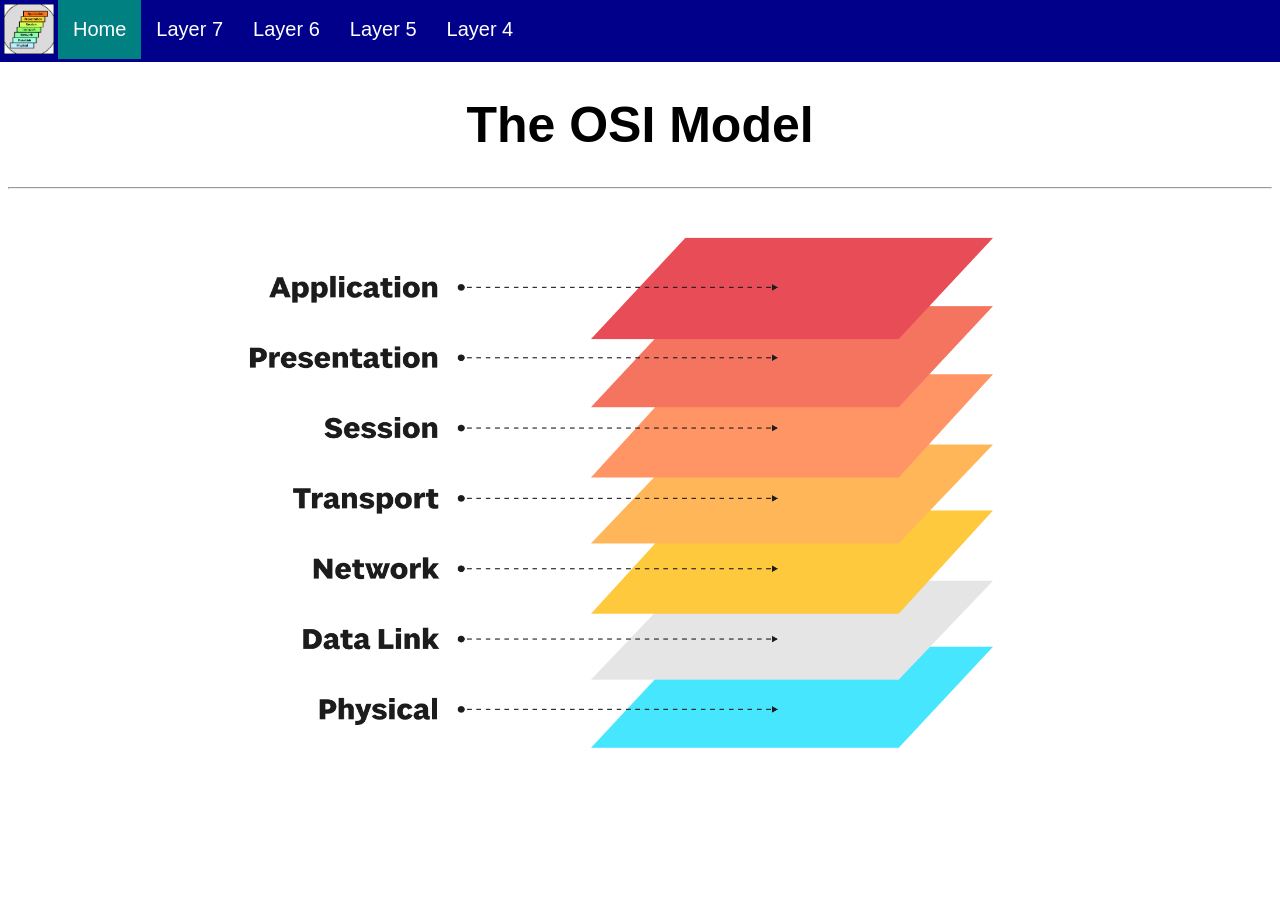
<file: index.html>
<!DOCTYPE html>
<html lang ="en">
<title>Home</title>
<link rel="stylesheet" href="home.css">
<link rel="icon" type="image/x-icon" href="OSI-ICON.png">
<ul class="navigation">
	<li><img src="OSI-ICON.png" alt="OSI Icon" width="50" height="50"></li>
	<li><a href="index.html" target="_self" style="background-color:teal;">Home</a></li>
	<li><a href="layerseven.html" target="_self">Layer 7</a></li>
	<li><a href="layersix.html" target="_self">Layer 6</a></li>
	<li><a href="layerfive.html" target="_self">Layer 5</a></li>
	<li><a href="layerfour.html" target="_self">Layer 4</a></li>
</ul>
<h1 style="text-align:center; font-size:50px;">The OSI Model</h1>
<hr>
<body>
<img src="OSI-MINI-DIAGRAM.png" alt="OSI Model"  width="900" height="600" class="model">
</body>
</file>
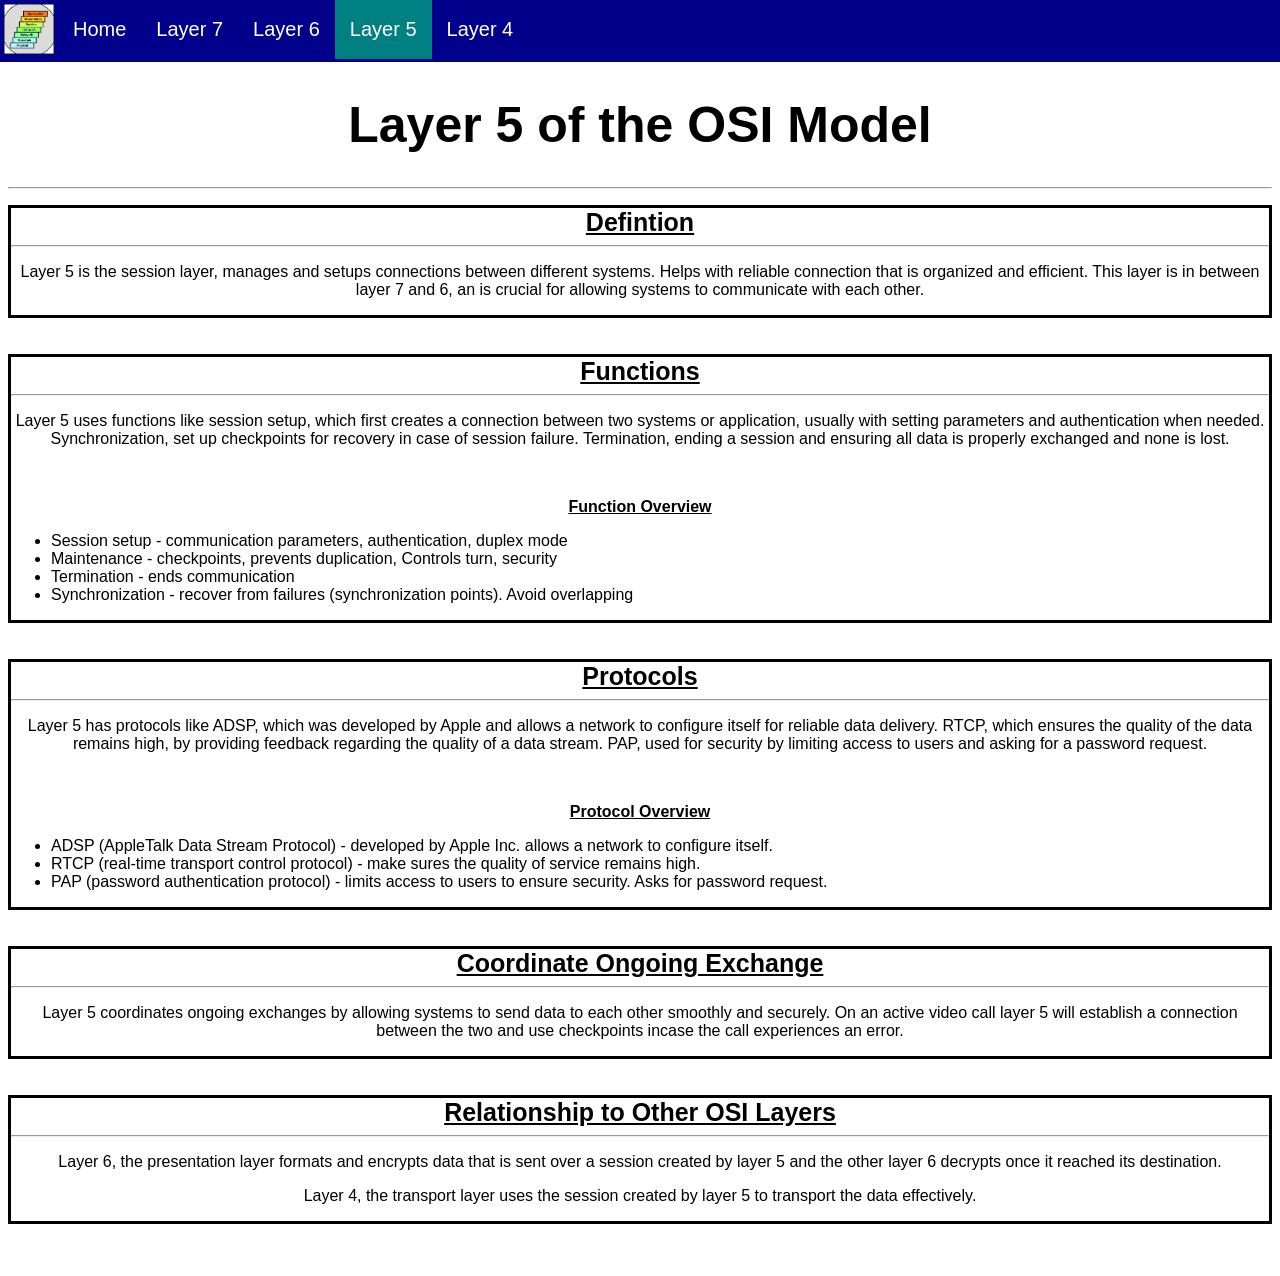
<file: layerfive.html>
<!DOCTYPE html>
<html lang ="en">
<title>Layer 5</title>
<link rel="stylesheet" href="layer5.css">
<link rel="icon" type="image/x-icon" href="OSI-ICON.png">
<ul class="navigation">
	<li><img src="OSI-ICON.png" alt="OSI Icon" width="50" height="50"></li>
	<li><a href="index.html" target="_self" >Home</a></li>
	<li><a href="layerseven.html" target="_self" >Layer 7</a></li>
	<li><a href="layersix.html" target="_self">Layer 6</a></li>
	<li><a href="layerfive.html" target="_self" style="background-color:teal;">Layer 5</a></li>
	<li><a href="layerfour.html" target="_self">Layer 4</a></li>
</ul>
<h1 style="text-align:center; font-size:50px;">Layer 5 of the OSI Model</h1>
<hr>
<body>
<p>
	<details open>
		<summary style="font-size:25px;"><b><u>Defintion</u></b></summary>
		<hr>
		<p> Layer 5 is the session layer, manages and setups connections between different systems. Helps with reliable connection 		that is organized and efficient. This layer is in between layer 7 and 6, an is crucial for allowing systems to communicate 		with each other.</p>
	</details>

<br>
<br>

	<details open>
		<summary style="font-size:25px;";><u><b>Functions</u></b></summary>
		<hr>
		<p> Layer 5 uses functions like session setup, which first creates a connection between two systems or application, 			usually with setting parameters and authentication when needed. Synchronization, set up checkpoints for recovery in case 		of session failure. Termination, ending a session and ensuring all data is properly exchanged and none is lost.</p>
		<br>
		<b><u><p>Function Overview</p></b></u>
		<ul>
			<li>Session setup - communication parameters, authentication, duplex mode</li>
			<li>Maintenance - checkpoints, prevents duplication, Controls turn, security</li>
			<li>Termination - ends communication</li>
			<li>Synchronization - recover from failures (synchronization points). Avoid overlapping</li>
		</ul>
	</details>
<br>
<br>
	<details open>
		<summary style="font-size:25px;";><b><u>Protocols</u></b></summary>
		<hr>
		<p>Layer 5 has protocols like ADSP, which was developed by Apple and allows a network to configure itself for reliable 			data delivery. RTCP, which ensures the quality of the data remains high, by providing feedback regarding the quality of a 		data stream. PAP, used for security by limiting access to users and asking for a password request.</p>
		<br>
		<b><u><p>Protocol Overview</p></b></u>
		<ul>
			<li>ADSP (AppleTalk Data Stream Protocol) - developed by Apple Inc. allows a network to configure itself.</li>
			<li>RTCP (real-time transport control protocol) - make sures the quality of service remains high.</li>
			<li>PAP (password authentication protocol) - limits access to users to ensure security. Asks for password request. 			</li>
		</ul>
	</details>
<br>
<br>
	<details open>
		<summary style="font-size:25px;";><b><u>Coordinate Ongoing Exchange</u></b></summary>
		<hr>
		<p>Layer 5 coordinates ongoing exchanges by allowing systems to send data to each other smoothly and securely. On an 			active video call layer 5 will establish a connection between the two and use checkpoints incase the call experiences an 		error.</p>
	</details>
<br>
<br>
	<details open>
		<summary style="font-size:25px;";><u><b>Relationship to Other OSI Layers</u></b></summary>
		<hr>
		<p>Layer 6, the presentation layer formats and encrypts data that is sent over a session created by layer 5 and the other 		layer 6 decrypts once it reached its destination.</p>
		<p> Layer 4, the transport layer uses the session created by layer 5 to transport the data effectively.</p>
	</details>
<br>
<br>
</p>
</body>
</file>
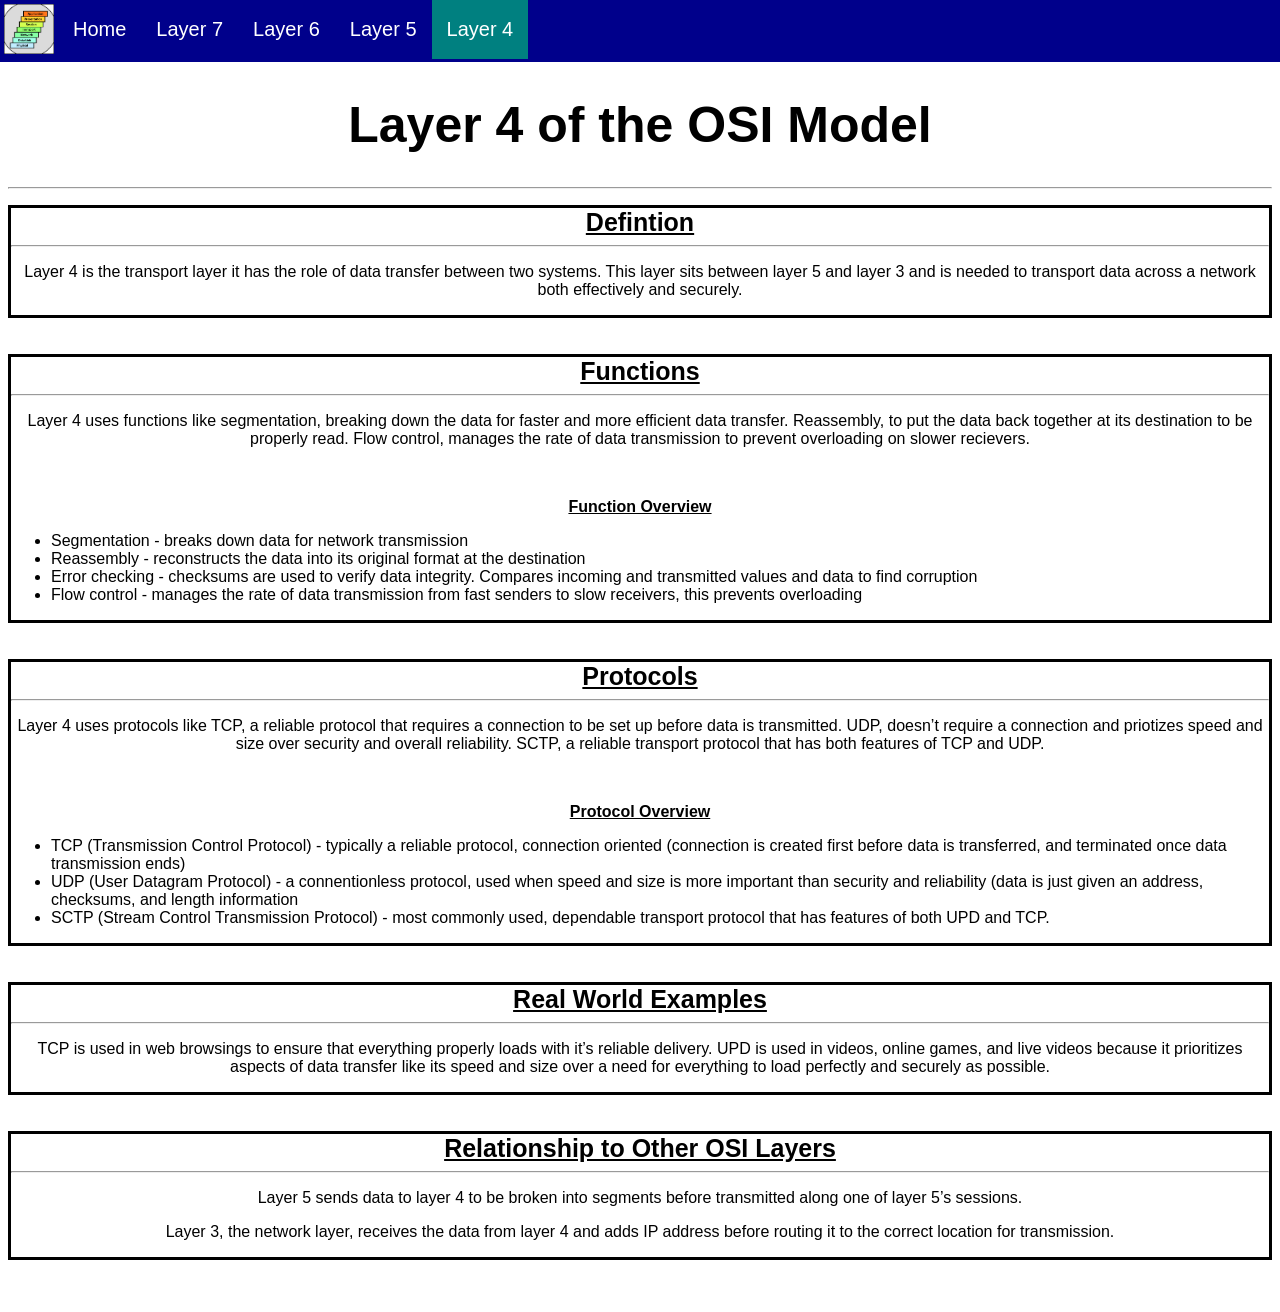
<file: layerfour.html>
<!DOCTYPE html>
<html lang ="en">
<title>Layer 4</title>
<link rel="stylesheet" href="layer4.css">
<link rel="icon" type="image/x-icon" href="OSI-ICON.png">
<ul class="navigation">
	<li><img src="OSI-ICON.png" alt="OSI Icon" width="50" height="50"></li>
	<li><a href="index.html" target="_self" >Home</a></li>
	<li><a href="layerseven.html" target="_self" >Layer 7</a></li>
	<li><a href="layersix.html" target="_self">Layer 6</a></li>
	<li><a href="layerfive.html" target="_self">Layer 5</a></li>
	<li><a href="layerfour.html" target="_self" style="background-color:teal;">Layer 4</a></li>
</ul>
<h1 style="text-align:center; font-size:50px;">Layer 4 of the OSI Model</h1>
<hr>
<body>
<p>
	<details open>
		<summary style="font-size:25px;"><b><u>Defintion</u></b></summary>
		<hr>
		<p> Layer 4 is the transport layer it has the role of data transfer between two systems. This layer sits between layer 5 		and layer 3 and is needed to transport data across a network both effectively and securely.</p>
	</details>

<br>
<br>

	<details open>
		<summary style="font-size:25px;";><u><b>Functions</u></b></summary>
		<hr>
		<p>  Layer 4 uses functions like segmentation, breaking down the data for faster and more efficient data transfer. 			Reassembly, to put the data back together at its destination to be properly read. Flow control, manages the rate of data 		transmission to prevent overloading on slower recievers. </p>
		<br>
		<b><u><p>Function Overview</p></b></u>
		<ul>
			<li>Segmentation - breaks down data for network transmission</li>
			<li>Reassembly - reconstructs the data into its original format at the destination</li>
			<li>Error checking - checksums are used to verify data integrity. Compares incoming and transmitted values and 				data to find corruption</li>
			<li>Flow control - manages the rate of data transmission from fast senders to slow receivers, this prevents 				overloading</li>
		</ul>
	</details>
<br>
<br>
	<details open>
		<summary style="font-size:25px;";><b><u>Protocols</u></b></summary>
		<hr>
		<p>Layer 4 uses protocols like TCP, a reliable protocol that requires a connection to be set up before data is 				transmitted. UDP, doesn’t require a connection and priotizes speed and size over security and overall reliability. SCTP, a 		reliable transport protocol that has both features of TCP and UDP. </p>
		<br>
		<b><u><p>Protocol Overview</p></b></u>
		<ul>
			<li>TCP (Transmission Control Protocol) - typically a reliable protocol, connection oriented (connection is 				created first before data is transferred, and terminated once data transmission ends)</li>
			<li>UDP (User Datagram Protocol) - a connentionless protocol, used when speed and size is more important than 				security and reliability (data is just given an address, checksums, and length information</li>
			<li>SCTP (Stream Control Transmission Protocol) - most commonly used, dependable transport protocol that has 				features of both UPD and TCP.</li>
		</ul>
	</details>
<br>
<br>
	<details open>
		<summary style="font-size:25px;";><b><u>Real World Examples</u></b></summary>
		<hr>
		<p>TCP is used in web browsings to ensure that everything properly loads with it’s reliable delivery. UPD is used in 			videos, online games, and live videos because it prioritizes aspects of data transfer like its speed and size over a need 		for everything to load perfectly and securely as possible.</p>
	</details>
<br>
<br>
	<details open>
		<summary style="font-size:25px;";><u><b>Relationship to Other OSI Layers</u></b></summary>
		<hr>
		<p>Layer 5 sends data to layer 4 to be broken into segments before transmitted along one of layer 5’s sessions.</p>
		<p> Layer 3, the network layer, receives the data from layer 4 and adds IP address before routing it to the correct 			location for transmission.</p>
	</details>
<br>
<br>
</p>
</body>
</file>
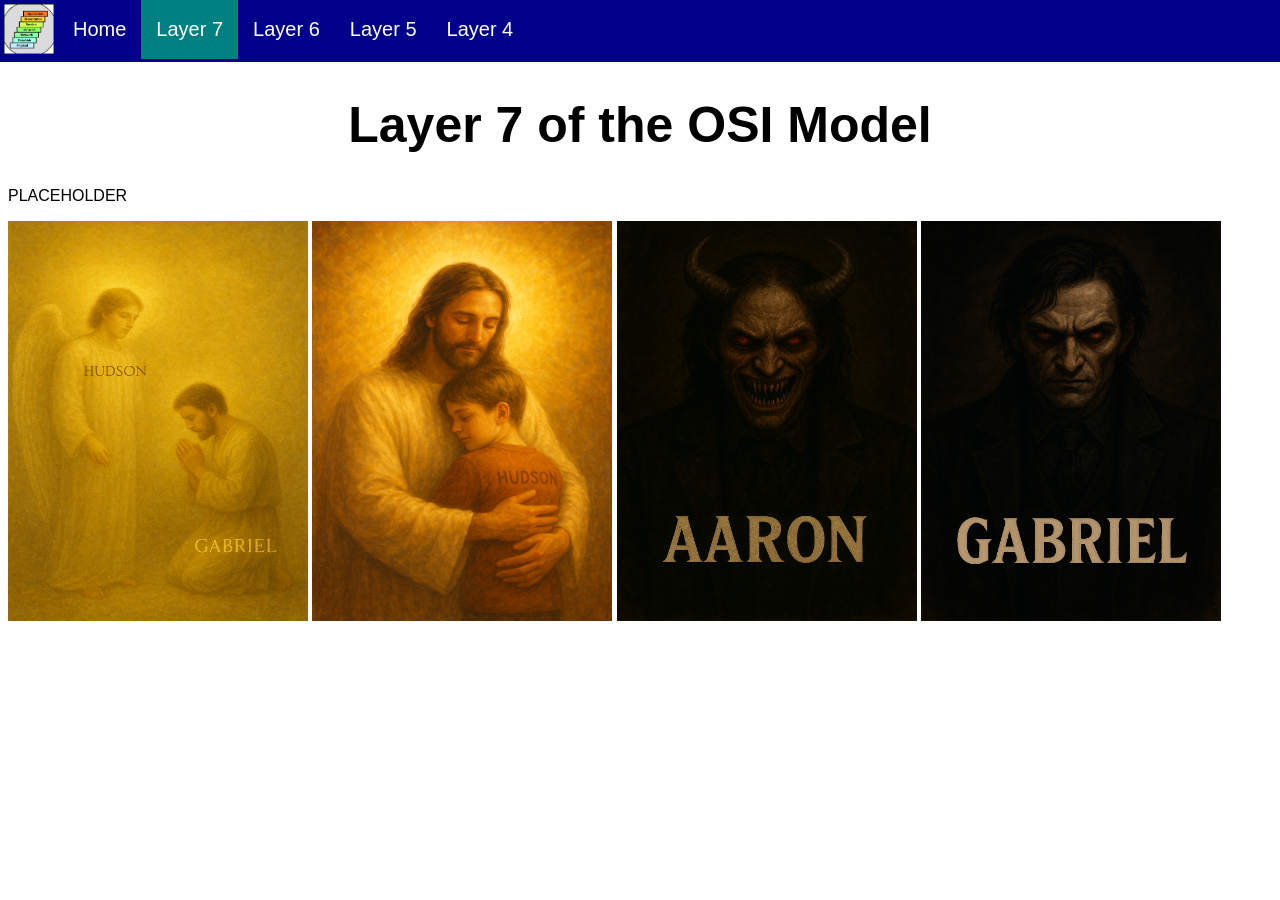
<file: layerseven.html>
<!DOCTYPE html>
<html lang ="en">
<title>Layer 7</title>
<link rel="stylesheet" href="layer7.css">
<link rel="icon" type="image/x-icon" href=" OSI-ICON.png">
<ul class="navigation">
	<li><img src="OSI-ICON.png" alt="OSI Icon" width="50" height="50"></li>
	<li><a href="index.html" target="_self" >Home</a></li>
	<li><a href="layerseven.html" target="_self" style="background-color:teal;">Layer 7</a></li>
	<li><a href="layersix.html" target="_self">Layer 6</a></li>
	<li><a href="layerfive.html" target="_self">Layer 5</a></li>
	<li><a href="layerfour.html" target="_self">Layer 4</a></li>
</ul>
<h1 style="text-align:center; font-size:50px;">Layer 7 of the OSI Model</h1>
<body>
<p>PLACEHOLDER</p>
<img src="Praise him.png" alt="Praise Hudson" width="300" height="400">
<img src="divineembrace.png" alt="My Child Hudson" width="300" height="400">
<img src="EVIL AARON.png" alt="Aaron locked in" width="300" height="400">
<img src="Gabriel.png" alt="Gabriel AURA" width="300" height="400">
</body>
</file>
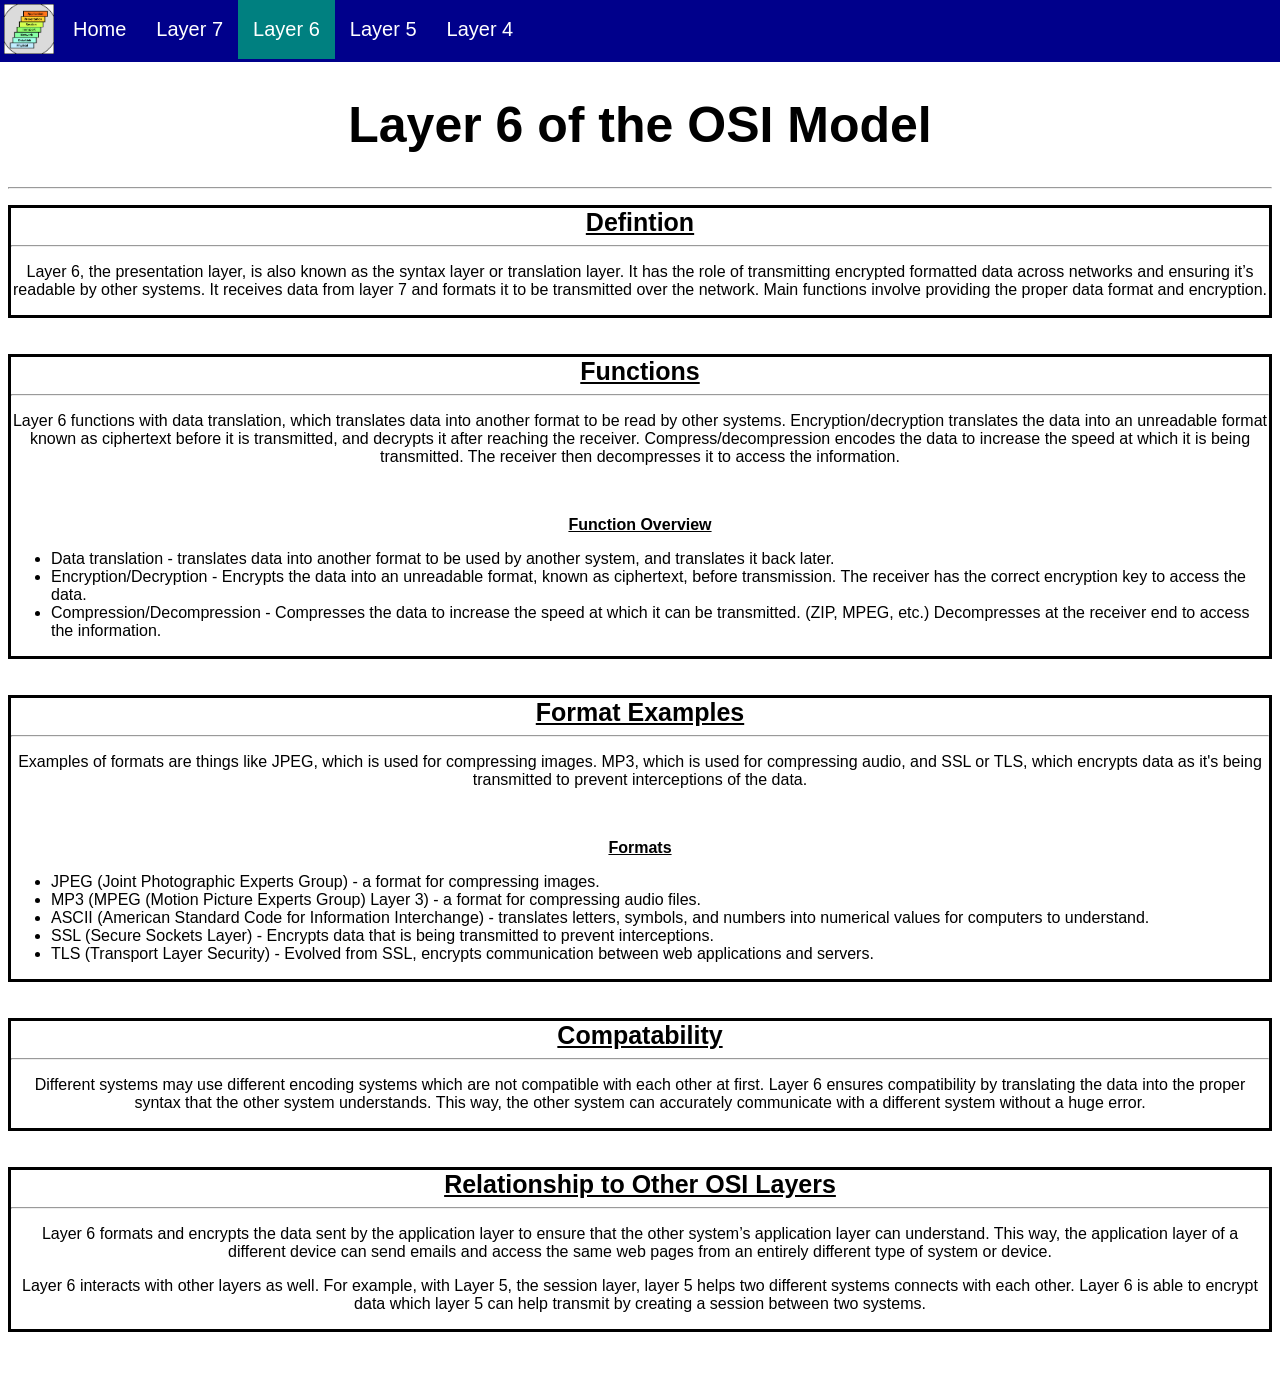
<file: layersix.html>
<!DOCTYPE html>
<html lang ="en">
<title>Layer 6</title>
<link rel="stylesheet" href="layer6.css">
<link rel="icon" type="image/x-icon" href="OSI-ICON.png">
<ul class="navigation">
	<li><img src="OSI-ICON.png" alt="OSI Icon" width="50" height="50"></li>
	<li><a href="index.html" target="_self">Home</a></li>
	<li><a href="layerseven.html" target="_self">Layer 7</a></li>
	<li><a href="layersix.html" target="_self" style="background-color:teal;">Layer 6</a></li>
	<li><a href="layerfive.html" target="_self">Layer 5</a></li>
	<li><a href="layerfour.html" target="_self">Layer 4</a></li>
</ul>
<h1 style="text-align:center; font-size:50px;">Layer 6 of the OSI Model</h1>
<hr>
<body>
<p>
	<details open>
		<summary style="font-size:25px;"><b><u>Defintion</u></b></summary>
		<hr>
		<p> Layer 6, the presentation layer, is also known as the syntax layer or translation layer. It has the role of 			transmitting encrypted formatted data across networks and ensuring it’s readable by other systems. It receives data from 		layer 7 and formats it to be transmitted over the network. Main functions involve providing the proper data format and 			encryption.</p>
	</details>

<br>
<br>

	<details open>
		<summary style="font-size:25px;";><u><b>Functions</u></b></summary>
		<hr>
		<p>Layer 6 functions with data translation, which translates data into another format to be read by other systems. 			Encryption/decryption translates the data into an unreadable format known as ciphertext before it is transmitted, and 			decrypts it after reaching the receiver. Compress/decompression encodes the data to increase the speed at which it is 			being transmitted. The receiver then decompresses it to access the information.</p>
		<br>
		<b><u><p>Function Overview</p></b></u>
		<ul>
			<li>Data translation - translates data into another format to be used by another system, and translates it back 			later.</li>
			<li>Encryption/Decryption - Encrypts the data into an unreadable format, known as ciphertext, before transmission. 			The receiver has the correct encryption key to access the data.</li>
			<li>Compression/Decompression - Compresses the data to increase the speed at which it can be transmitted. (ZIP, 			MPEG, etc.) Decompresses at the receiver end to access the information.</li>
		</ul>
	</details>
<br>
<br>
	<details open>
		<summary style="font-size:25px;";><b><u>Format Examples</u></b></summary>
		<hr>
		<p>Examples of formats are things like JPEG, which is used for compressing images. MP3, which is used for compressing 			audio, and SSL or TLS, which encrypts data as it's being transmitted to prevent interceptions of the data.</p>
		<br>
		<b><u><p>Formats</p></b></u>
		<ul>
			<li>JPEG (Joint Photographic Experts Group) - a format for compressing images.</li>
			<li>MP3 (MPEG (Motion Picture Experts Group) Layer 3) - a format for compressing audio files.</li>
			<li>ASCII (American Standard Code for Information Interchange) -  translates letters, symbols, and numbers into 			numerical values for computers to understand.</li>
			<li>SSL (Secure Sockets Layer) - Encrypts data that is being transmitted to prevent interceptions.</li>
			<li>TLS (Transport Layer Security) - Evolved from SSL, encrypts communication between web applications and 				servers.</li>
		</ul>
	</details>
<br>
<br>
	<details open>
		<summary style="font-size:25px;";><b><u>Compatability</u></b></summary>
		<hr>
		<p>Different systems may use different encoding systems which are not compatible with each other at first. Layer 6 ensures 		compatibility by translating the data into the proper syntax that the other system understands. This way, the other system 		can accurately communicate with a different system without a huge error.</p>
	</details>
<br>
<br>
	<details open>
		<summary style="font-size:25px;";><u><b>Relationship to Other OSI Layers</u></b></summary>
		<hr>
		<p>Layer 6 formats and encrypts the data sent by the application layer to ensure that the other system’s application layer 		can understand. This way, the application layer of a different device can send emails and access the same web pages from 		an entirely different type of system or device.</p>
		<p>Layer 6 interacts with other layers as well. For example, with Layer 5, the session layer, layer 5 helps two different 		systems connects with each other. Layer 6 is able to encrypt data which layer 5 can help transmit by creating a session 		between two systems.</p>
	</details>
<br>
<br>
</p>
</body>
</file>
<file: home.css>
body {
	background-color: white;
	font-family: Arial;
}
body img.model {
	display: block;
  	margin-left: auto;
  	margin-right: auto;
}
ul.navigation {
	list-style-type: none;
	background-color: darkblue;
	margin-top: -8px;
	margin-left: -8px;
	margin-right: -8px;
	padding-left: 0px;
	overflow: hidden;
}
ul.navigation li{
	float: left;
}
ul.navigation li a{
	text-decoration: none;
	color: white;
	text-align: center;
	padding: 18px 15px;
	display: block;
	font-size: 20px;
}
ul.navigation li a:hover{
	background-color: blue;
}
ul.navigation li img{
	margin: 4px;
	text-align: center;
}
</file>
<file: layer5.css>
body {
	background-color: white;
	font-family: Arial;
}
ul.navigation {
	list-style-type: none;
	background-color: darkblue;
	margin-top: -8px;
	margin-left: -8px;
	margin-right: -8px;
	padding-left: 0px;
	overflow: hidden;
}
ul.navigation li{
	float: left;
}
ul.navigation li a{
	text-decoration: none;
	color: white;
	text-align: center;
	padding: 18px 15px;
	display: block;
	font-size: 20px;
}
ul.navigation li a:hover{
	background-color: blue;
}
ul.navigation li img{
	margin: 4px;
	text-align: center;
}
details > summary{
	cursor: pointer;
	background-color:none;
	display: inline;
}
details{
	border-style:solid;
	text-align:center;
}
details > ul li{
	text-align:left;
}
</file>
<file: layer4.css>
body {
	background-color: white;
	font-family: Arial;
}
ul.navigation {
	list-style-type: none;
	background-color: darkblue;
	margin-top: -8px;
	margin-left: -8px;
	margin-right: -8px;
	padding-left: 0px;
	overflow: hidden;
}
ul.navigation li{
	float: left;
}
ul.navigation li a{
	text-decoration: none;
	color: white;
	text-align: center;
	padding: 18px 15px;
	display: block;
	font-size: 20px;
}
ul.navigation li a:hover{
	background-color: blue;
}
ul.navigation li img{
	margin: 4px;
	text-align: center;
}
details > summary{
	cursor: pointer;
	background-color:none;
	display: inline;
}
details{
	border-style:solid;
	text-align:center;
}
details > ul li{
	text-align:left;
}
</file>
<file: layer7.css>
body {
	background-color: white;
	font-family: Arial;
}
ul.navigation {
	list-style-type: none;
	background-color: darkblue;
	margin-top: -8px;
	margin-left: -8px;
	margin-right: -8px;
	padding-left: 0px;
	overflow: hidden;
}
ul.navigation li{
	float: left;
}
ul.navigation li a{
	text-decoration: none;
	color: white;
	text-align: center;
	padding: 18px 15px;
	display: block;
	font-size: 20px;
}
ul.navigation li a:hover{
	background-color: blue;
}
ul.navigation li img{
	margin: 4px;
	text-align: center;
}
</file>
<file: layer6.css>
body {
	background-color: white;
	font-family: Arial;
}
ul.navigation {
	list-style-type: none;
	background-color: darkblue;
	margin-top: -8px;
	margin-left: -8px;
	margin-right: -8px;
	padding-left: 0px;
	overflow: hidden;
}
ul.navigation li{
	float: left;
}
ul.navigation li a{
	text-decoration: none;
	color: white;
	text-align: center;
	padding: 18px 15px;
	display: block;
	font-size: 20px;
}
ul.navigation li a:hover{
	background-color: blue;
}
ul.navigation li img{
	margin: 4px;
	text-align: center;
}
details > summary{
	cursor: pointer;
	background-color:none;
	display: inline;
}
details{
	border-style:solid;
	text-align:center;
}
details > ul li{
	text-align:left;
}
</file>
